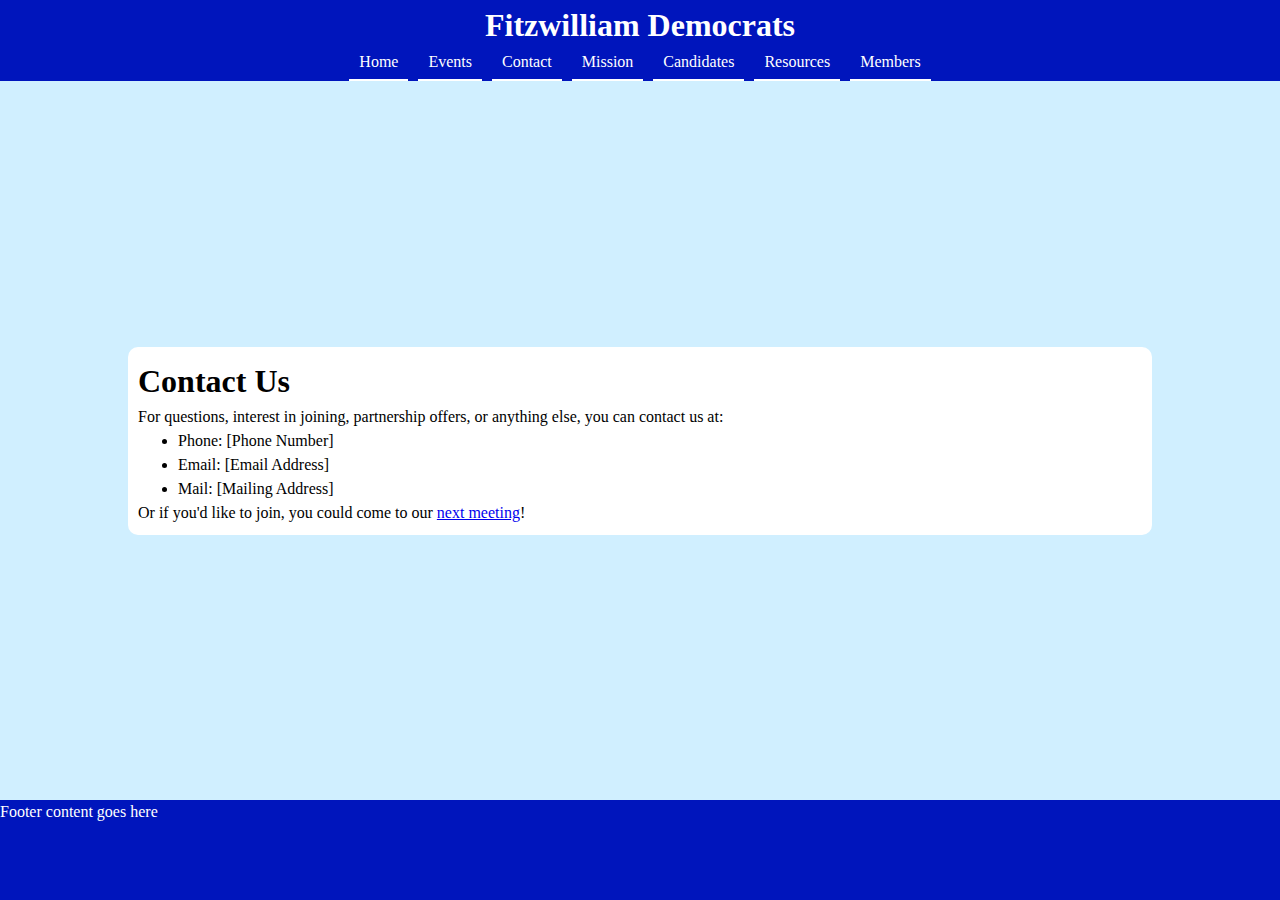
<file: src/contact.html>
<!DOCTYPE html>
<head>
    <title>Fitzwilliam Democrats</title>
    <link rel="icon" type="image/x-icon" href="images/favicon.ico">
    <link rel="stylesheet" type="text/css" href="./styles/reset.css">
    <link rel="stylesheet" type="text/css" href="./styles/common.css">
    <script src="./index.js"></script>
</head>
<body>
    <header>
        <h1>Fitzwilliam Democrats</h1>
    </header>
    <nav>
        <a href="./index.html">Home</a>
        <a href="./events.html">Events</a>
        <a href="./contact.html">Contact</a>
        <a href="./mission.html">Mission</a>
        <a href="./candidates.html">Candidates</a>
        <a href="./resources.html">Resources</a>
        <a href="./members.html">Members</a>
    </nav>
    <main>
        <div class="content-card">
            <div class="content-section">
                <h1>Contact Us</h1>
                <span>For questions, interest in joining, partnership offers, or anything else, you can contact us at:</span>
                <ul>
                    <li>Phone: [Phone Number]</li>
                    <li>Email: [Email Address]</li>
                    <li>Mail: [Mailing Address]</li>
                </ul>
                <span>Or if you'd like to join, you could come to our <a href="./events.html">next meeting</a>!</span>
            </div>
        </div>
    </main>
    <footer>Footer content goes here</footer>
</body>
</file>
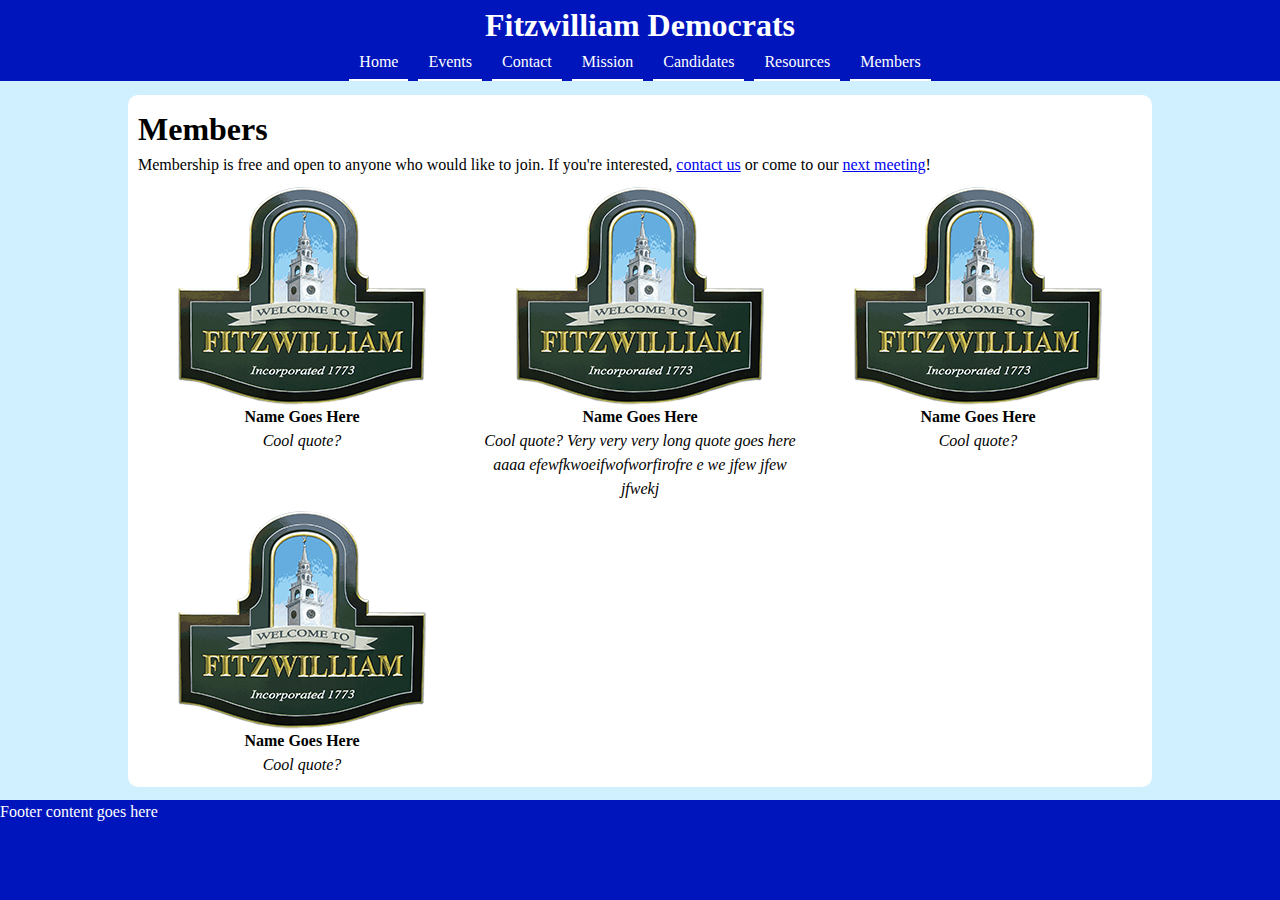
<file: src/members.html>
<!DOCTYPE html>
<head>
    <title>Fitzwilliam Democrats</title>
    <link rel="icon" type="image/x-icon" href="images/favicon.ico">
    <link rel="stylesheet" type="text/css" href="./styles/reset.css">
    <link rel="stylesheet" type="text/css" href="./styles/common.css">
    <link rel="stylesheet" type="text/css" href="./styles/members.css">
    <script src="./index.js"></script>
</head>
<body>
    <header>
        <h1>Fitzwilliam Democrats</h1>
    </header>
    <nav>
        <a href="./index.html">Home</a>
        <a href="./events.html">Events</a>
        <a href="./contact.html">Contact</a>
        <a href="./mission.html">Mission</a>
        <a href="./candidates.html">Candidates</a>
        <a href="./resources.html">Resources</a>
        <a href="./members.html">Members</a>
    </nav>
    <main>
        <div class="content-card">
            <div class="content-section">
                <h1>Members</h1>
                <p>Membership is free and open to anyone who would like to join. If you're interested, <a href="./contact.html">contact us</a> or come to our <a href="./events.html">next meeting</a>!</p>
            </div>
            <div class="content-grid">

                <div class="member-info">
                    <img class="member-image" src="images/fitzwilliam-town-seal.png"/>
                    <div class="member-name">Name Goes Here</div>
                    <div class="member-quote">Cool quote?</div>
                </div>

                <div class="member-info">
                    <img class="member-image" src="images/fitzwilliam-town-seal.png"/>
                    <div class="member-name">Name Goes Here</div>
                    <div class="member-quote">Cool quote? Very very very long quote goes here aaaa efewfkwoeifwofworfirofre e we jfew jfew jfwekj</div>
                </div>

                <div class="member-info">
                    <img class="member-image" src="images/fitzwilliam-town-seal.png"/>
                    <div class="member-name">Name Goes Here</div>
                    <div class="member-quote">Cool quote?</div>
                </div>

                <div class="member-info">
                    <img class="member-image" src="images/fitzwilliam-town-seal.png"/>
                    <div class="member-name">Name Goes Here</div>
                    <div class="member-quote">Cool quote?</div>
                </div>

            </div>
        </div>
    </main>
    <footer>Footer content goes here</footer>
</body>
</file>
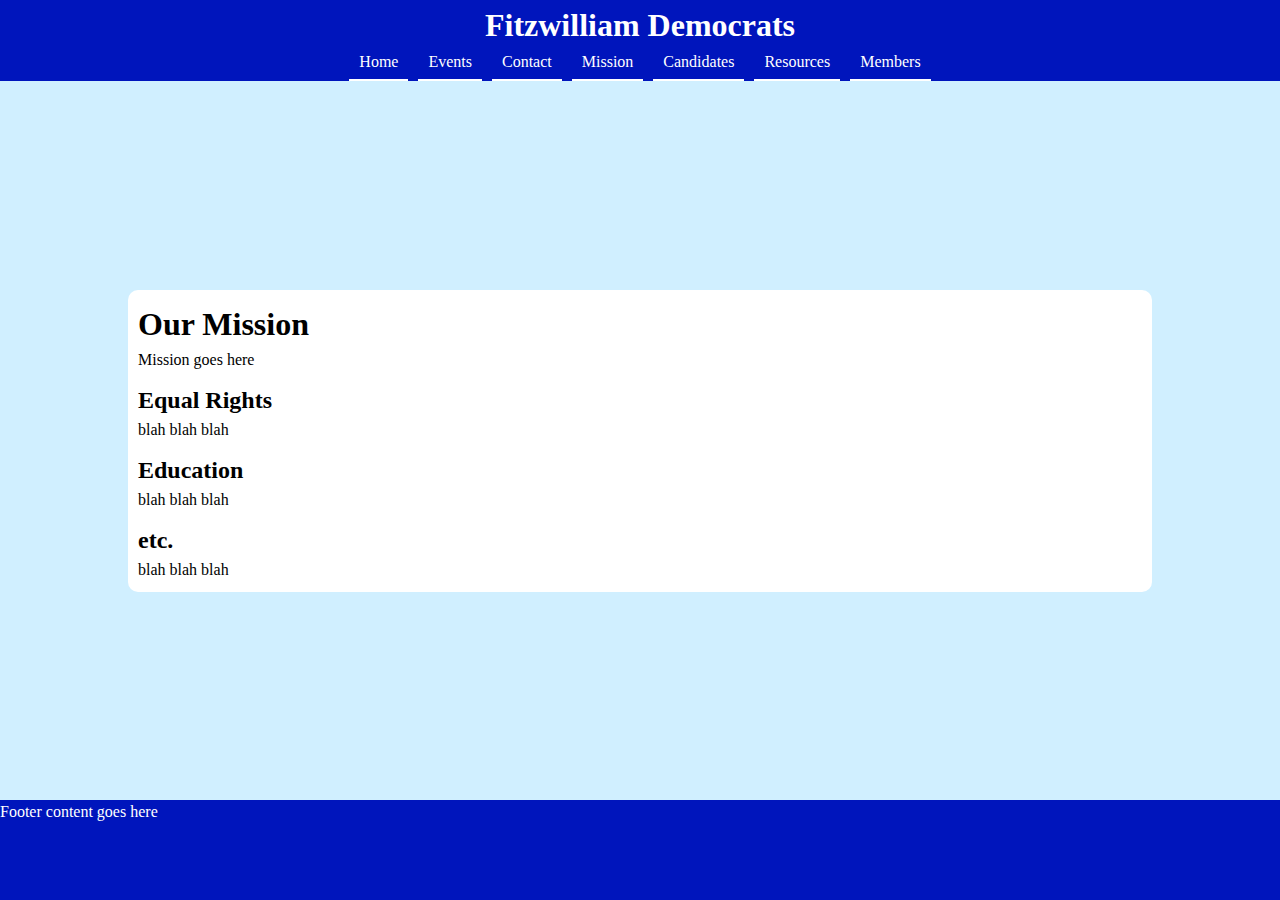
<file: src/mission.html>
<!DOCTYPE html>
<head>
    <title>Fitzwilliam Democrats</title>
    <link rel="icon" type="image/x-icon" href="images/favicon.ico">
    <link rel="stylesheet" type="text/css" href="./styles/reset.css">
    <link rel="stylesheet" type="text/css" href="./styles/common.css">
    <script src="./index.js"></script>
</head>
<body>
    <header>
        <h1>Fitzwilliam Democrats</h1>
    </header>
    <nav>
        <a href="./index.html">Home</a>
        <a href="./events.html">Events</a>
        <a href="./contact.html">Contact</a>
        <a href="./mission.html">Mission</a>
        <a href="./candidates.html">Candidates</a>
        <a href="./resources.html">Resources</a>
        <a href="./members.html">Members</a>
    </nav>
    <main>
        <div class="content-card">
            <div class="content-section">
                <h1>Our Mission</h1>
                <p>Mission goes here</p>
            </div>
            <div class="content-section">
                <h2>Equal Rights</h2>
                <p>blah blah blah</p>
            </div>
            <div class="content-section">
                <h2>Education</h2>
                <p>blah blah blah</p>
            </div>
            <div class="content-section">
                <h2>etc.</h2>
                <p>blah blah blah</p>
            </div>
        </div>
    </main>
    <footer>Footer content goes here</footer>
</body>
</file>
<file: src/styles/common.css>
:root {
    --dem-dark-blue: #0015BC;
    --dem-light-blue: #00AEF3;
    --dem-text-background-blue: #d0efff;
    --dem-red:
}

a:link {

}

a:hover {

}

a:visited {

}

a:active {

}

body > header,
body > nav,
body > main,
body > footer {

}

body > header {
    width: 100%;
    display: flex;
    flex-direction: row;
    align-items: center;
    justify-content: center;

    background-color: var(--dem-dark-blue);
    color: white;

    height: 50px;
}

body > nav {
    width: 100%;
    display: flex;
    flex-direction: row;
    align-items: stretch;
    justify-content: center;
    gap: 10px;

    position: sticky;
    top: -1px;

    background-color: var(--dem-dark-blue);
}

body > nav > a {
    padding-left: 10px;
    padding-right: 10px;
    padding-top: 0px;
    padding-bottom: 5px;
    border-bottom: 2px solid white;
    text-decoration: none;
}

body > nav > a:link,
body > nav > a:hover,
body > nav > a:visited,
body > nav > a:active {
    color: white;
}

body > main {
    /* height: 2000px; */
    min-height: calc(100vh - 180.6px);
    background-color: var(--dem-text-background-blue);
    display: flex;
    flex-direction: column;
    align-items: center;
    justify-content: space-evenly;
    padding-top: 10px;
    padding-bottom: 10px;
}

body > footer {
    height: 100px;
    background-color: var(--dem-dark-blue);
    color: white;
}

@media screen {

}

.content-card {
    width: 80%;
    background-color: white;
    border-radius: 10px;
    padding: 10px;
}

.content-card > *:not(:last-child) {
    margin-bottom: 10px;
}

.content-grid {
    display: grid;
    grid-template-columns: repeat(auto-fill, minmax(250px, 1fr));
    gap: 10px;
}

.content-grid > * {
    min-width: 0px;
}

* {
    word-break: break-word;
}
</file>
<file: src/styles/members.css>
.member-info {
    display: flex;
    flex-direction: column;
    justify-content: baseline;
    align-items: center;
}

.member-info > * {
    text-align: center;
}

.member-image {
    border-radius: 10px;
}

.member-name {
    font-weight: bold;
}

.member-quote {
    font-style: italic;
}
</file>
